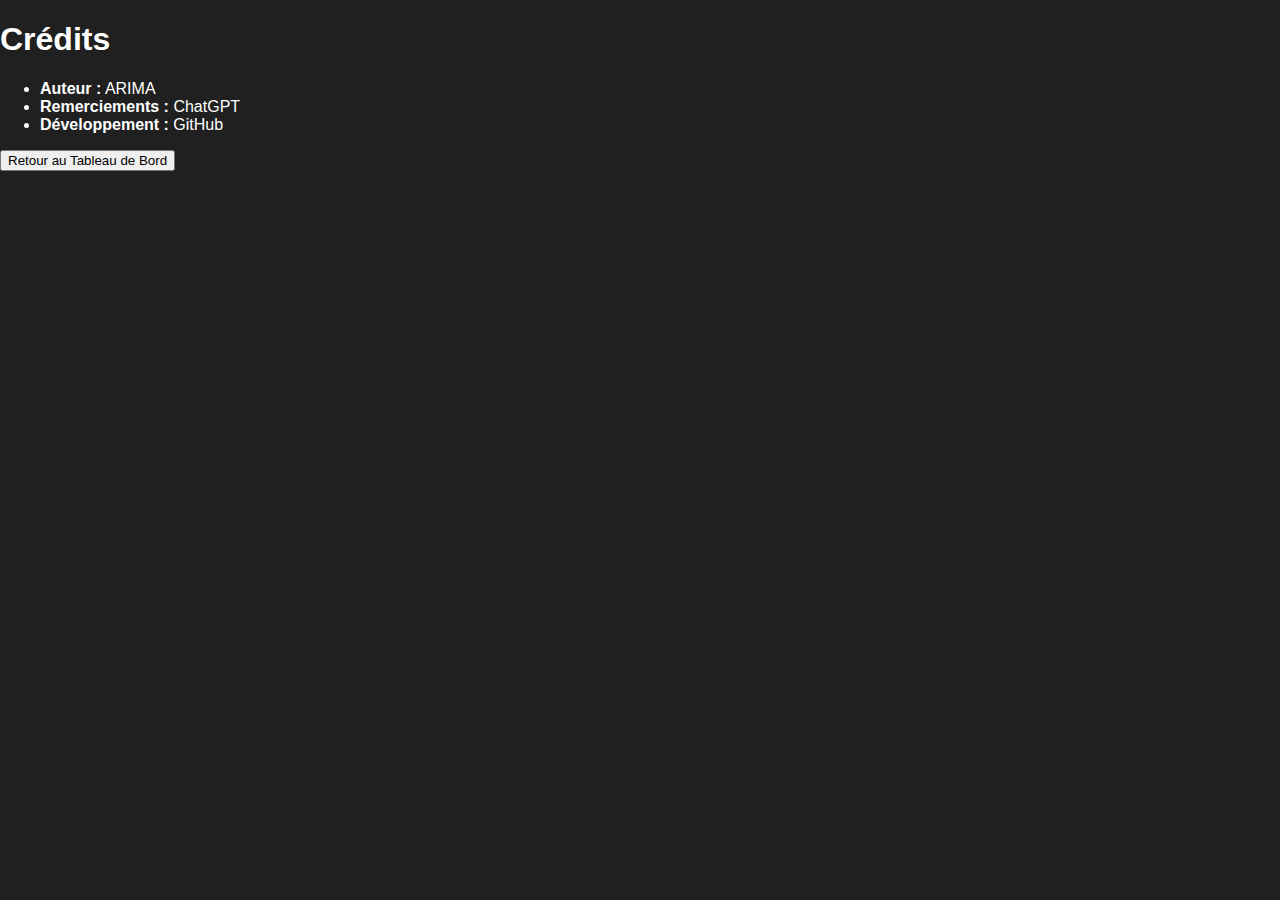
<file: credits.html>
<!DOCTYPE html>
<html lang="fr">
<head>
    <meta charset="UTF-8">
    <meta name="viewport" content="width=device-width, initial-scale=1.0">
    <title>Crédits</title>
    <link rel="stylesheet" href="css/style.css">
</head>
<body>
    <div id="credits">
        <h1>Crédits</h1>
        <ul>
            <li><strong>Auteur :</strong> ARIMA</li>
            <li><strong>Remerciements :</strong> ChatGPT</li>
            <li><strong>Développement :</strong> GitHub</li>
        </ul>
        <button id="back-to-dashboard">Retour au Tableau de Bord</button>
    </div>

    <script>
        // Retourner au tableau de bord
        document.getElementById('back-to-dashboard').addEventListener('click', () => {
            window.location.href = 'index.html';
        });
    </script>
</body>
</html>
</file>
<file: css/style.css>
/* Style global */
body {
    margin: 0;
    font-family: Arial, sans-serif;
    background-color: #202020;
    color: white;
}

/* Barre de vie */
#health-bar-container {
    position: fixed;
    top: 10px;
    left: 10px;
    width: 200px;
    height: 20px;
    background: #333;
    border: 2px solid #fff;
    border-radius: 5px;
}

#health-bar {
    width: 100%;
    height: 100%;
    background: red;
    border-radius: 5px;
    transition: width 0.3s ease;
}

/* Tableau de bord */
#dashboard {
    position: absolute;
    top: 50px;
    left: 10px;
    z-index: 10;
}

#dashboard button {
    padding: 10px;
    background: #333;
    color: white;
    border: none;
    border-radius: 5px;
    cursor: pointer;
    margin-right: 10px;
}

/* Conteneur des histoires */
#story-container {
    position: absolute;
    bottom: 20px;
    left: 50%;
    transform: translateX(-50%);
    background: rgba(0, 0, 0, 0.8);
    padding: 20px;
    border-radius: 10px;
    display: none;
    width: 80%;
    color: white;
}
</file>
